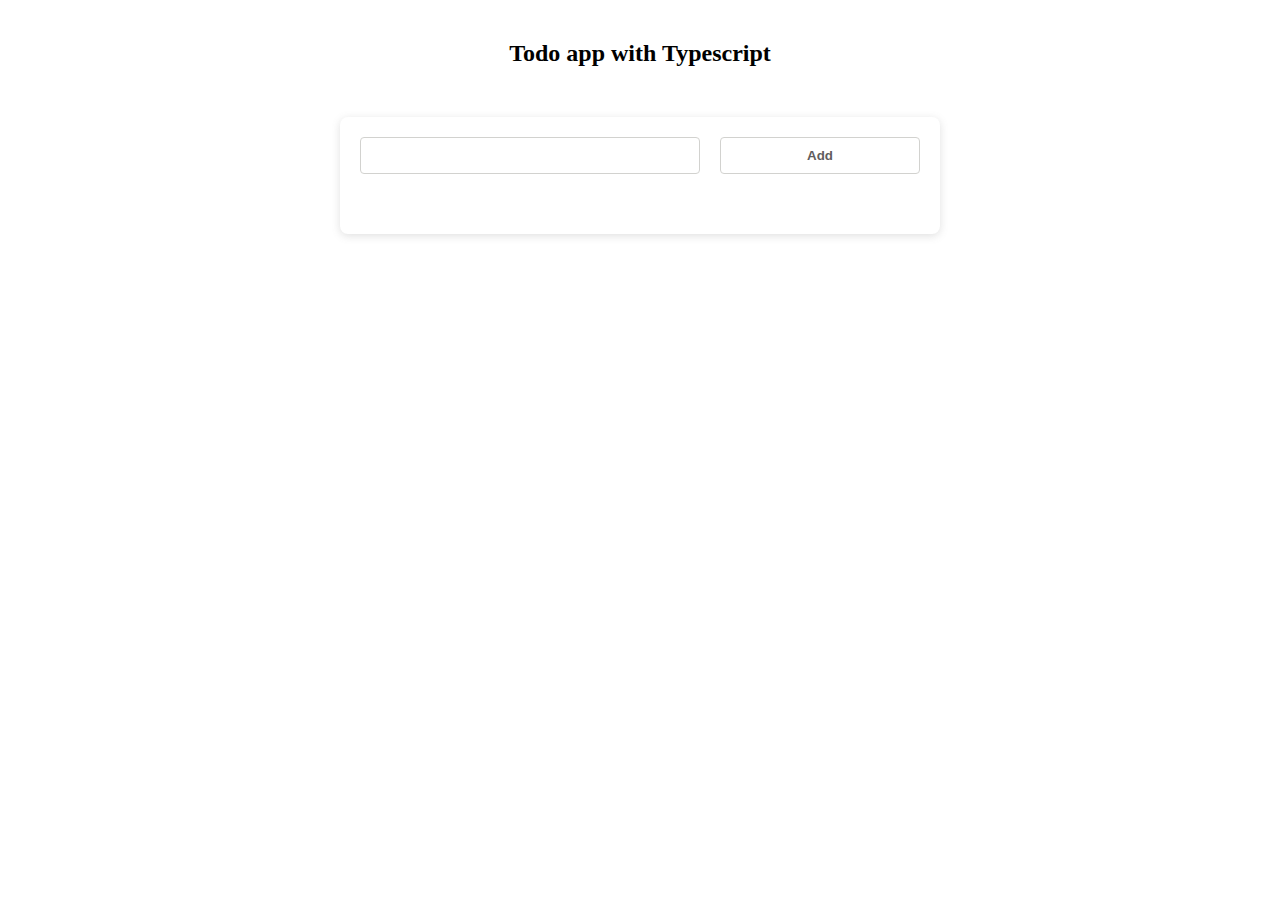
<file: index.html>
<!DOCTYPE html>
<html lang="en">
<head>
  <meta charset="UTF-8">
  <meta http-equiv="X-UA-Compatible" content="IE=edge">
  <meta name="viewport" content="width=device-width, initial-scale=1.0">
  <link rel="stylesheet" href="style.css">
  <title>Document</title>
  
</head>
<body>
  <h2 class="page-title">Todo app with Typescript</h2>
  <div class="wrapper">
    <form class="task-form">
      <input type="text" class="task-name"/>
      <button class="btn btn-add-task">Add</button>
    </form>
    <div class="container"></div>
  </div>
  <script src="todo.js"></script>
</body>
</html>
</file>
<file: style.css>
* {
  margin: 0;
}
.page-title {
  margin: 40px 0;
  text-align: center;
}
.wrapper {
  max-width: 600px;
  margin: 50px auto;
  box-shadow: rgba(99, 99, 99, 0.2) 0px 2px 8px 0px;
  border-radius: 8px;
}
.task-name {
  display: inline-block;
  padding: 10px 20px;
  border-radius: 4px;
  border: 1px solid #d2d2cf;
}
.task-name:focus {
  border: 1px solid rgb(38, 38, 163);
  outline: none;
}
.btn {
  background-color: #fff;
  color: rgb(97, 93, 93);
  padding: 10px 20px;
  border-radius: 4px;
  border: 1px solid #d2d2cf;
  cursor: pointer;
  font-weight: 800;
}
.btn:hover {
  background-color: #d2d2cf;
  color: rgb(85, 81, 81);
}
.btn:active {
  background-color: #cecec8;
}
.item-wrapper {
  position: relative;
}
.item-wrapper:hover .btn-remove {
  opacity: 1;
}
.btn-remove {
  position: absolute;
  top: 50%;
  transform: translateY(-50%);
  right: 20px;
  opacity: 0;
  transition: opacity 0.3s ease;
  border-color: rgb(241, 102, 102);
  color: rgb(241, 102, 102);
}
.btn-remove:hover {
  background-color: rgb(241, 102, 102);
  color: #fff;
}
.btn-remove:active {
  background-color: rgb(218, 78, 78);
}
.task-completed p {
  text-decoration: line-through;
}
.task-form {
  display: grid;
  grid-template-columns: auto 200px;
  padding: 20px;
  gap: 20px;
}
.container {
  padding: 20px;
}
.todo-item {
  padding: 20px;
  display: flex;
  justify-content: space-between;
  background-color: #fff;
  margin-bottom: 15px;
  border: 1px solid rgb(207, 204, 204);
  border-radius: 4px;
  cursor: pointer;
}
</file>
